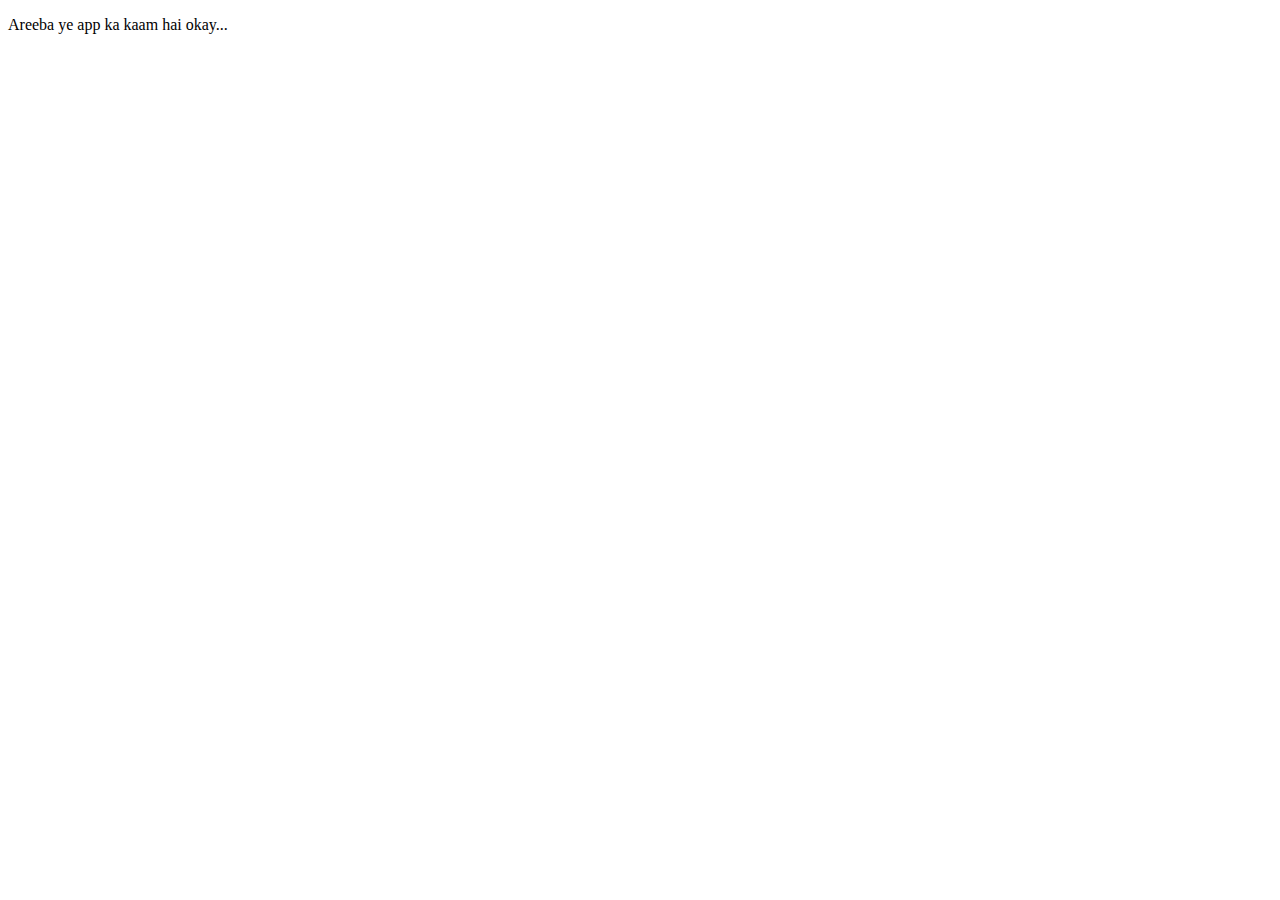
<file: Areeba_siddique/index.html>
<!DOCTYPE html>
<html lang="en">
<head>
    <meta charset="UTF-8">
    <meta http-equiv="X-UA-Compatible" content="IE=edge">
    <meta name="viewport" content="width=device-width, initial-scale=1.0">
    <title>Document</title>
</head>
<body>
    <p>Areeba ye app ka kaam hai okay...</p>
</body>
</html>
</file>
